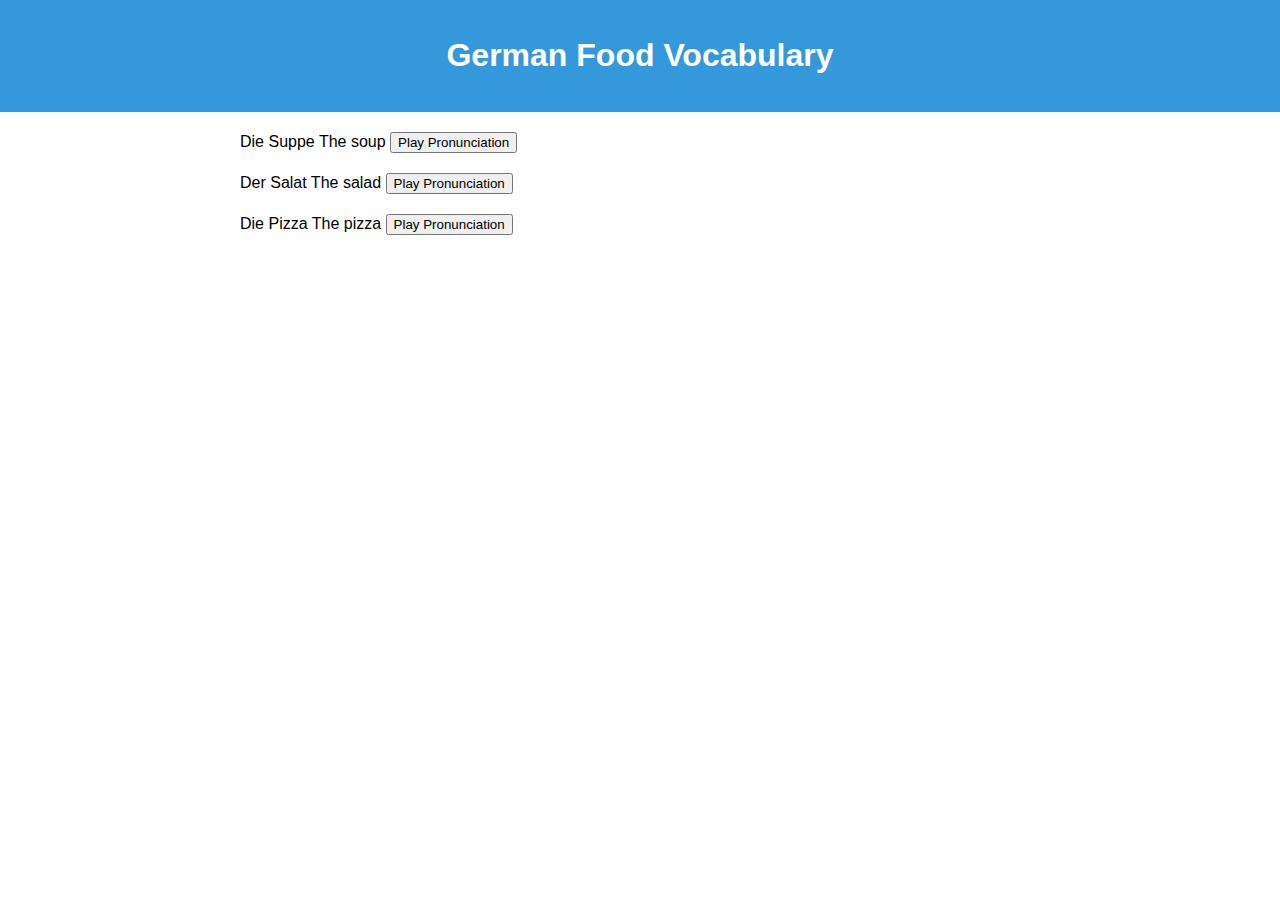
<file: index.html>
<!DOCTYPE html>
<html lang="en">
<head>
    <meta charset="UTF-8">
    <meta name="viewport" content="width=device-width, initial-scale=1.0">
    <title>German Food Vocabulary</title>
    <link rel="stylesheet" href="styles.css">
</head>
<body>
    <header>
        <h1>German Food Vocabulary</h1>
    </header>
    <main>
        <ul id="word-list">
            <!-- Words and Pronunciations will be dynamically added here -->
        </ul>
    </main>
    <script src="script.js"></script>
</body>
</html>
</file>
<file: styles.css>
body {
    font-family: 'Arial', sans-serif;
    margin: 0;
    padding: 0;
}

header {
    background-color: #3498db;
    color: white;
    text-align: center;
    padding: 1em;
}

main {
    max-width: 800px;
    margin: 20px auto;
}

ul {
    list-style-type: none;
    padding: 0;
}

li {
    margin-bottom: 20px;
}

button {
    cursor: pointer;
}
</file>
